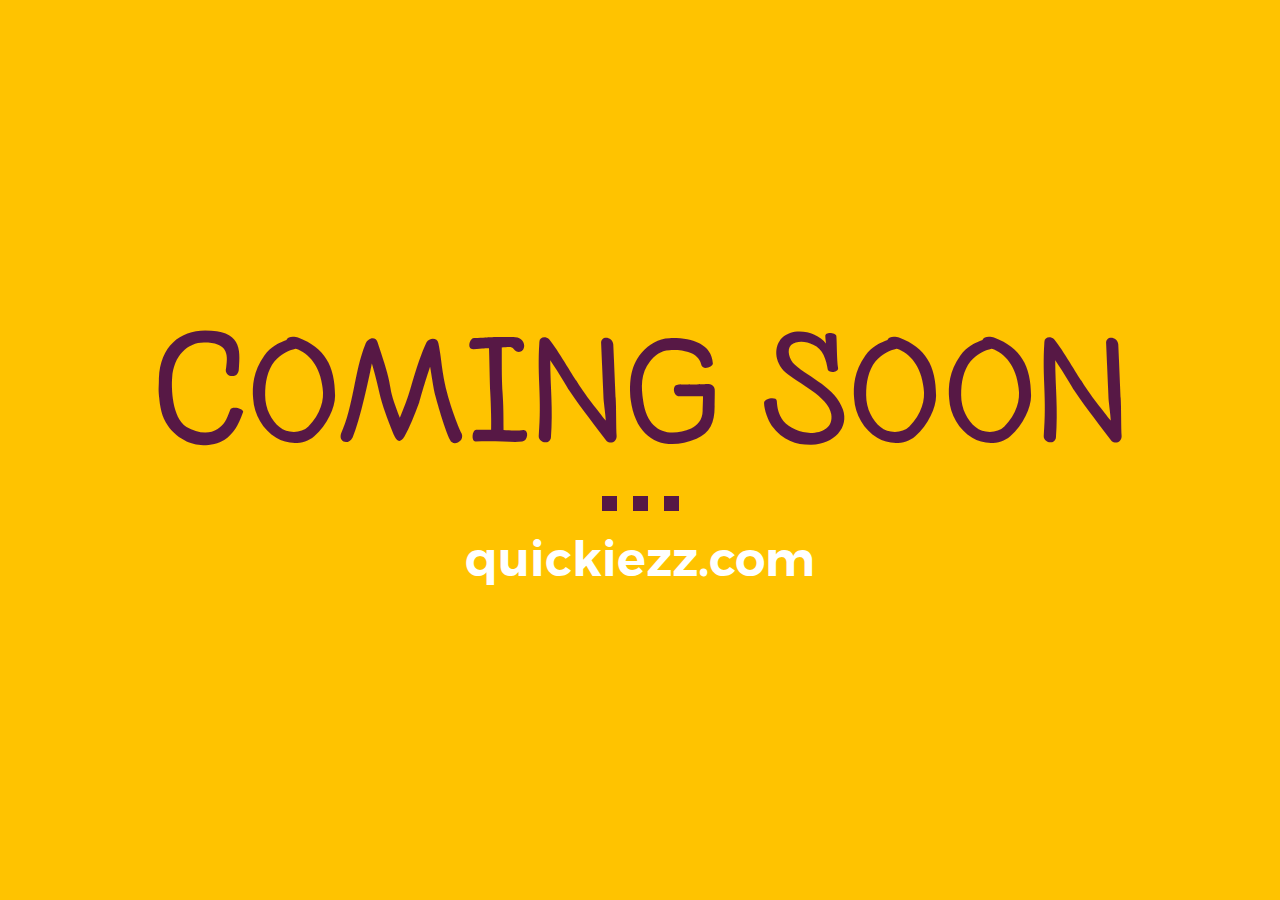
<file: index.html>
<!DOCTYPE html>
<html lang="en" class="h-100">

<head>
    <meta charset="utf-8">
    <meta name="description" content="Quickiezz is a Search Engine Of a Local Service Provider, With Help Of Quickiezz Users Can Easily Find the Local Service Provider">
    <meta name="keywords" content="quickiezz,quickiezz.com,Search Engine,Local Search Engine,Service Provider,Local Service Provider,Indian Start Up,">
    <meta name="viewport" content="width=device-width, initial-scale=1, shrink-to-fit=no">
    <meta http-equiv="x-ua-compatible" content="ie=edge">
    <title>Quickiezz - Search Engine For Local Service Provider</title>
    <!-- Font Awesome -->
    <link rel="stylesheet" href="https://use.fontawesome.com/releases/v5.7.0/css/all.css">
    <!--    faviccon-->
    <link rel="icon" href="img/512.png" type="image/png" sizes="16x16">
    <!-- Bootstrap core CSS -->
    <link href="css/bootstrap.min.css" rel="stylesheet">
    <!-- Material Design Bootstrap -->
    <link href="css/mdb.min.css" rel="stylesheet">
    <!-- Your custom styles (optional) -->
    <link href="css/style.css" rel="stylesheet">
</head>

<body class="h-100">

    <!-- Start your project here-->
    <div class="container-fluid home h-100">
        <div class="container h-100">
            <div class="row h-100 align-items-center">
                <div class="col-12 text-center">
                    <h2 class="commingSoon">Coming Soon
                    </h2>
                    <span class="span">
                        <!--                        <i class="fas fa-square-full"></i>-->
                    </span>
                    <span class="span">
                        <!--                        <i class="fas fa-square-full"></i>-->
                    </span>
                    <span class="span">
                        <!--                        <i class="fas fa-square-full"></i>-->
                    </span>
                    <p class="url">quickiezz.com</p>
                </div>
            </div>
        </div>
    </div>
    <!-- /Start your project here-->

    <!-- SCRIPTS -->
    <!-- JQuery -->
    <script type="text/javascript" src="js/jquery-3.3.1.min.js"></script>
    <!-- Bootstrap tooltips -->
    <script type="text/javascript" src="js/popper.min.js"></script>
    <!-- Bootstrap core JavaScript -->
    <script type="text/javascript" src="js/bootstrap.min.js"></script>
    <!-- MDB core JavaScript -->
    <script type="text/javascript" src="js/mdb.js"></script>
</body>

</html>
</file>
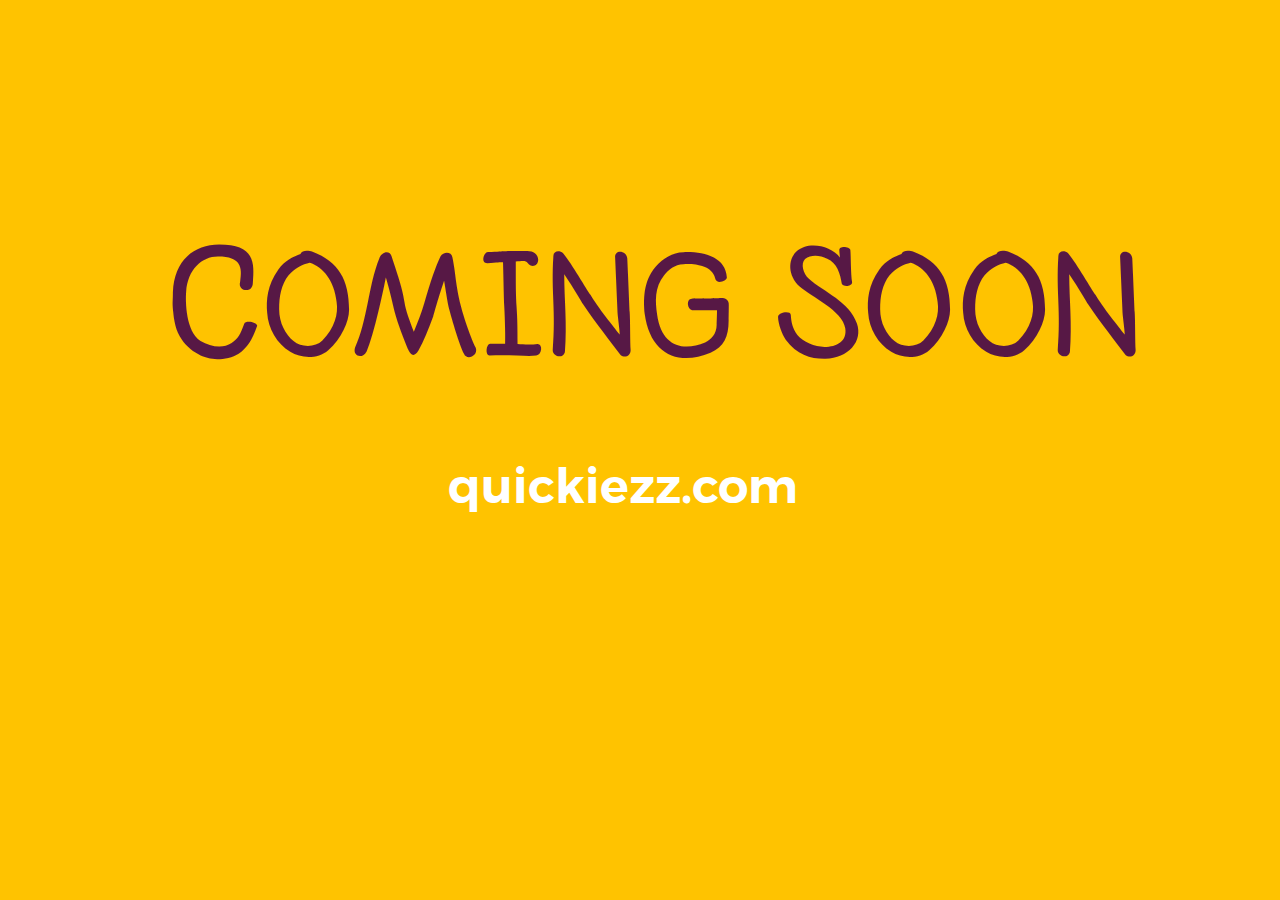
<file: aniket.html>
<!DOCTYPE html>
<html lang="en">

<head>
    <meta charset="UTF-8">
    <meta name="description" content="Quickiezz is a Search Engine Of a Local Service Provider, With Help Of Quickiezz Users Can Easily Find the Local Service Provider">
    <meta name="keywords" content="quickiezz,quickiezz.com,Search Engine,Local Search Engine,Service Provider,Local Service Provider,Indian Start Up,">
    <title>Quickiezz - Search Engine For Local Service Provider</title>
    <link href="https://stackpath.bootstrapcdn.com/bootstrap/4.3.1/css/bootstrap.min.css" rel="stylesheet" integrity="sha384-ggOyR0iXCbMQv3Xipma34MD+dH/1fQ784/j6cY/iJTQUOhcWr7x9JvoRxT2MZw1T" crossorigin="anonymous">
    <link rel="icon" href="img/512.png" type="image/png" sizes="16x16">
    <style>
        * {
            margin: 0;
            padding: 0;
        }

        body {
            background: #ffc300;
        }

        @font-face {
            font-family: csfont;
            src: url(font/NexaRustHandmade-Extended.otf);
        }

        @font-face {
            font-family: qtfont;
            src: url(font/Montserrat-SemiBold.ttf);
        }

        .cstc {
            position: absolute;
            white-space: nowrap;
            font-family: csfont;
            font-size: 1000%;
            color: #571845;
            z-index: -3;
            top: 20%;
            left: 13%;
        }

        .qtc {
            font-family: qtfont;
            font-size: 300%;
            color: #fff;
            position: absolute;
            top: 50%;
            left: 35%;
        }

    </style>
</head>

<body>
    <span class="cstc">Coming Soon</span>
    <span class="qtc">quickiezz.com</span>
</body>

</html>
</file>
<file: css/style.css>
@font-face {
    font-family: csfont;
    src: url(../font/NexaRustHandmade-Extended.otf);
}

@font-face {
    font-family: qtfont;
    src: url(../font/Montserrat-SemiBold.ttf);
}

.home {
    background: #ffc300;
}

.commingSoon {
    font-size: 10rem;
    color: #571845;
    font-family: csfont;
}

.url {
    font-family: qtfont;
    font-size: 3rem;
    color: #fff;
}

.span {
    border: 0;
    height: 15px;
    width: 15px;
    background-color: #571845;
    display: inline-block;
    margin: 6px;
    color: #571845;
    animation-name: animate;
    animation-duration: 1.2s;
    animation-timing-function: ease-in;
    animation-iteration-count: infinite;
    animation-direction: alternate-reverse;
    transform: scale(1);
    transition: .3s all;
}

.span:nth-of-type(1) {
    animation-delay: .4s;
}

.span:nth-of-type(2) {
    animation-delay: .8s;
}

.span:nth-of-type(3) {
    animation-delay: 1.2s;
}

@keyframes animate {
    0% {
        transform: scale(1);
    }

    100% {
        transform: scale(1.5);
        transition: .3s all;
    }
}












/* Smartphones (portrait and landscape) ----------- */
@media only screen and (min-device-width : 320px) and (max-device-width : 480px) {
    .commingSoon {
        font-size: 5rem;
        color: #571845;
        font-family: csfont;
    }

    .url {
        font-family: qtfont;
        font-size: 1.5rem;
        color: #fff;
    }


}

/* Smartphones (landscape) ----------- */
@media only screen and (min-width : 321px) {
    /* Styles */
}

/* Smartphones (portrait) ----------- */
@media only screen and (max-width : 320px) {
    /* Styles */
}

/* iPads (portrait and landscape) ----------- */
@media only screen and (min-device-width : 768px) and (max-device-width : 1024px) {
    .commingSoon {
        font-size: 6rem;
        color: #571845;
        font-family: csfont;
    }

    .url {
        font-family: qtfont;
        font-size: 2rem;
        color: #fff;
    }
}

/* iPads (landscape) ----------- */
@media only screen and (min-device-width : 768px) and (max-device-width : 1024px) and (orientation : landscape) {
    /* Styles */
}

/* iPads (portrait) ----------- */
@media only screen and (min-device-width : 768px) and (max-device-width : 1024px) and (orientation : portrait) {
    /* Styles */
}

/* Desktops and laptops ----------- */
@media only screen and (min-width : 1224px) {
    /* Styles */
}

/* Large screens ----------- */
@media only screen and (min-width : 1824px) {
    /* Styles */
}

/* iPhone 4 ----------- */
@media only screen and (-webkit-min-device-pixel-ratio : 1.5),
only screen and (min-device-pixel-ratio : 1.5) {
    /* Styles */
}
</file>
